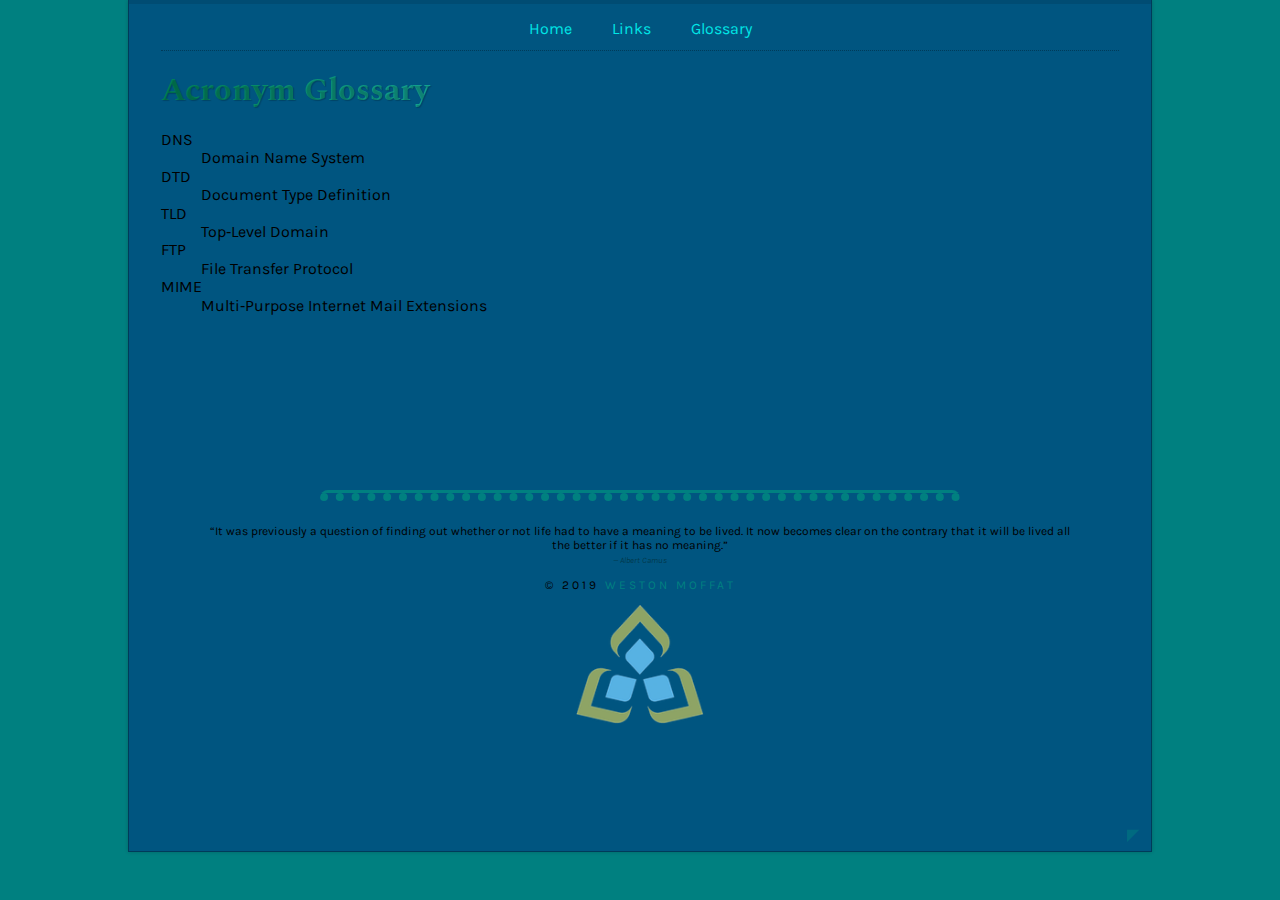
<file: glossary.html>
<!doctype html>
<html lang="en">
<head>
  <title>Weston Moffat's CSD120 Website</title>

  <meta name="viewport" content="width=device-width, initial-scale=1.0">

  <link rel="stylesheet" href="styles/normalize.css">
  
  <link rel="stylesheet" href="styles/main.css">

  <link rel="icon" href="favicon.ico" type="image/x-icon">
  <link rel="apple-touch-icon" sizes="180x180" href="/apple-touch-icon.png">
  <link rel="icon" type="image/png" sizes="32x32" href="/favicon-32x32.png">
  <link rel="icon" type="image/png" sizes="16x16" href="/favicon-16x16.png">
  <link rel="manifest" href="/site.webmanifest">
  <link rel="mask-icon" href="/safari-pinned-tab.svg" color="#5bbad5">
  <meta name="msapplication-TileColor" content="#000000">
  <meta name="theme-color" content="#000000">

  <link href="https://fonts.googleapis.com/css?family=Karla%7CSpectral&display=swap" rel="stylesheet">
</head>
<body>
<div class="width-wrap">
  <header id="top">
    <nav>
      <input type="checkbox" id="burger-toggle">
      <label for="burger-toggle" class="burger"></label>
        <ul>
            <li><a href="index.html">Home</a></li>
            <li><a href="links.html">Links</a></li>
            <li><a href="glossary.html">Glossary</a></li>
        </ul>
    </nav>
  </header>
  <main>
    <section class="glossary">
      <h1>Acronym Glossary</h1>
        <dl>
            <dt>DNS</dt>
                <dd>Domain Name System</dd>
            <dt>DTD</dt>
                <dd>Document Type Definition</dd>
            <dt>TLD</dt>
                <dd>Top&dash;Level Domain</dd>
            <dt>FTP</dt>
                <dd>File Transfer Protocol</dd>
            <dt>MIME</dt>
                <dd>Multi&dash;Purpose Internet Mail Extensions</dd>
        </dl>
    </section>
  </main>
  <footer>
    <hr>

    <blockquote>
    &ldquo;It was previously a question of finding out whether or not life had to have a meaning to be lived&period; 
    It now becomes clear on the contrary that it will be lived all the better if it has no meaning&period;&rdquo;<br>
    <span class="byline"><em>&mdash; Albert Camus</em></span>
    </blockquote>

    <p id="page-copyright">
    &copy; 2019 <a href="mailto:Weston.Moffat@student.saultcollege.ca?subject=Message%20from%20CSD120%20Website">Weston Moffat</a>
    </p>

    <img 
    src="images/sc-logo.png" alt="Sault College Logo"
    srcset="images/sc-logo.png 70w,
           images/sc-logo@1.5x.png 105w,
           images/sc-logo@2x.png 140w,
           images/sc-logo@3x.png 210w,
           images/sc-logo@4x.png 280w"
    sizes="10vw">
  </footer>
  <div class="back-to-top">
    <a href=#top>◤</a>
  </div>
</div>
</body>
</html
</file>
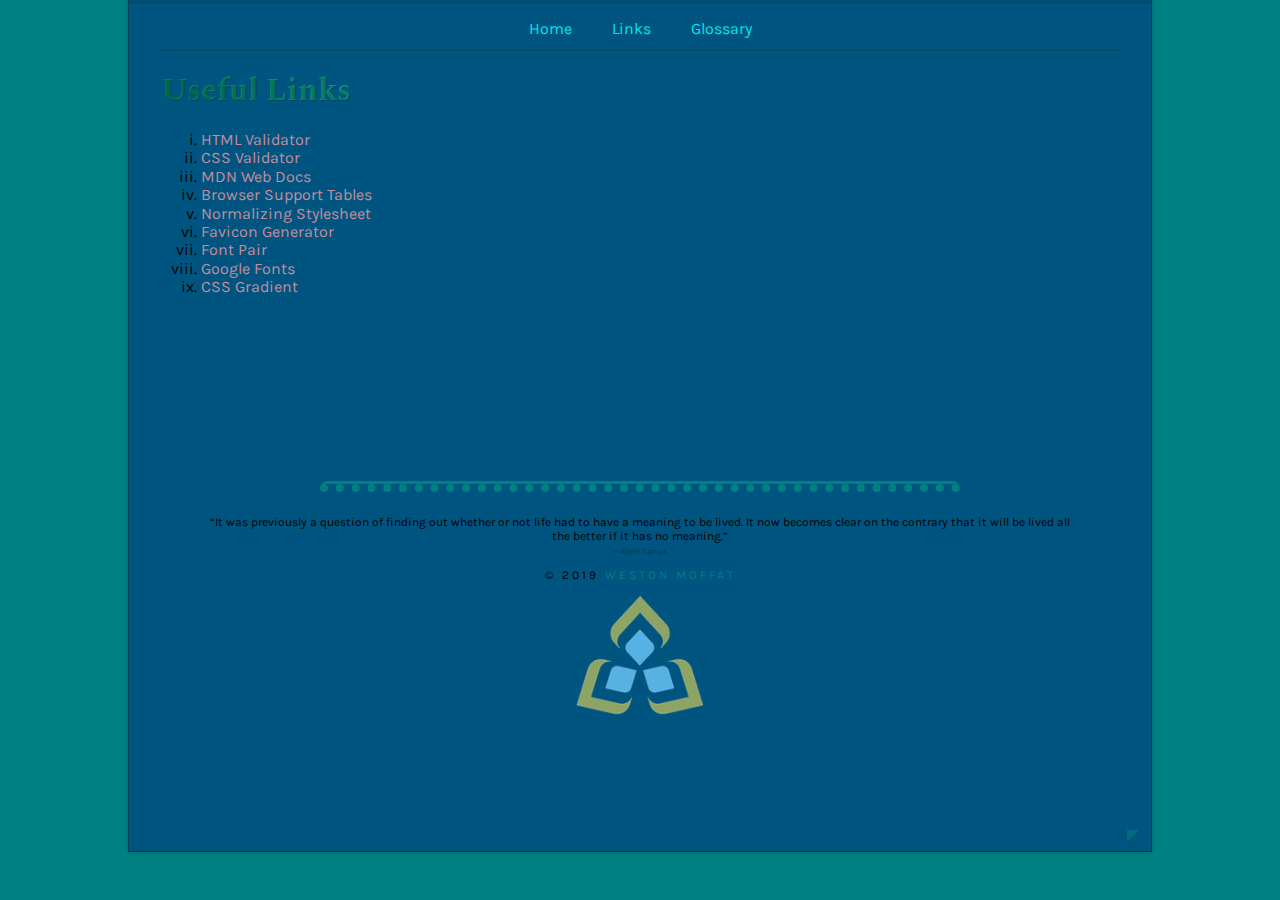
<file: links.html>
<!doctype html>
<html lang="en">
<head>
  <title>Weston Moffat's CSD120 Website</title>

  <meta name="viewport" content="width=device-width, initial-scale=1.0">

  <link rel="stylesheet" href="styles/normalize.css">
  
  <link rel="stylesheet" href="styles/main.css">
  
  <link rel="icon" href="favicon.ico" type="image/x-icon">
  <link rel="apple-touch-icon" sizes="180x180" href="/apple-touch-icon.png">
  <link rel="icon" type="image/png" sizes="32x32" href="/favicon-32x32.png">
  <link rel="icon" type="image/png" sizes="16x16" href="/favicon-16x16.png">
  <link rel="manifest" href="/site.webmanifest">
  <link rel="mask-icon" href="/safari-pinned-tab.svg" color="#5bbad5">
  <meta name="msapplication-TileColor" content="#000000">
  <meta name="theme-color" content="#000000">

  <link href="https://fonts.googleapis.com/css?family=Karla%7CSpectral&display=swap" rel="stylesheet">

  <style>
      
    #useful-links a { color: #c38d9e }
    
  </style>
</head>
<body>
<div class="width-wrap">
  <header id="top">
    <nav>
      <input type="checkbox" id="burger-toggle">
      <label for="burger-toggle" class="burger"></label>
        <ul>
            <li><a href="index.html">Home</a></li>
            <li><a href="links.html">Links</a></li>
            <li><a href="glossary.html">Glossary</a></li>
        </ul>
    </nav>
  </header>
  <main>
    <section id="useful-links">
    <h1>Useful Links</h1>
        <ul>
            <li><a href="https://validator.w3.org" target="_blank">HTML Validator</a></li>
            <li><a href="https://jigsaw.w3.org/css-validator/" target="_blank">CSS Validator</a></li>
            <li><a href="https://developer.mozilla.org/en-US/" target="_blank">MDN Web Docs</a></li>
            <li><a href="https://caniuse.com/" target="_blank">Browser Support Tables</a></li>
            <li><a href="https://necolas.github.io/normalize.css/8.0.1/normalize.css" target="_blank">
                          Normalizing Stylesheet</a></li>
            <li><a href="https://realfavicongenerator.net/" target="_blank">Favicon Generator</a></li>
            <li><a href="https://fontpair.co/" target="_blank">Font Pair</a></li>
            <li><a href="https://fonts.google.com/" target="_blank">Google Fonts</a></li>
            <li><a href="https://cssgradient.io/" target="_blank">CSS Gradient</a></li>
        </ul>
    </section>
  </main>
  <footer>
    <hr>

    <blockquote>
    &ldquo;It was previously a question of finding out whether or not life had to have a meaning to be lived&period; 
    It now becomes clear on the contrary that it will be lived all the better if it has no meaning&period;&rdquo;<br>
    <span class="byline"><em>&mdash; Albert Camus</em></span>
    </blockquote>

    <p id="page-copyright">
    &copy; 2019 <a href="mailto:Weston.Moffat@student.saultcollege.ca?subject=Message%20from%20CSD120%20Website">Weston Moffat</a>
    </p>

    <img 
    src="images/sc-logo.png" alt="Sault College Logo"
    srcset="images/sc-logo.png 70w,
           images/sc-logo@1.5x.png 105w,
           images/sc-logo@2x.png 140w,
           images/sc-logo@3x.png 210w,
           images/sc-logo@4x.png 280w"
    sizes="10vw">
  </footer>
  <div class="back-to-top">
    <a href=#top>◤</a>
  </div>
</div>
</body>
</html>
</file>
<file: styles/main.css>
* {
    box-sizing: border-box;
}

body {
    display: flex;
    flex-wrap: wrap;
    height: 100vh;
    background-color: #008080;
    font-family: 'Karla', sans-serif;
}

h1 {
    font-family: 'Spectral', serif;
    text-shadow: 1px 1px 1px rgba(0,0,0,0.2);
    background: rgb(34,193,195);
    background: -moz-radial-gradient(circle, rgba(34,193,195,1) 0%, rgba(0,128,85,1) 100%);
    background: -webkit-radial-gradient(circle, rgba(34,193,195,1) 0%, rgba(0,128,85,1) 100%);
    background: radial-gradient(circle, rgba(34,193,195,1) 0%, rgba(0,128,85,1) 100%);
    filter: progid:DXImageTransform.Microsoft.gradient(startColorstr="#22c1c3",endColorstr="#008055",GradientType=1);
    background-clip: text;
    -webkit-background-clip: text;
    color: transparent;
}

h2 {
    font-family: 'Spectral', serif;
    text-shadow: 1px 1px 1px rgba(0,0,0,0.2);
    background: rgb(34,193,195);
    background: -moz-radial-gradient(circle, rgba(34,193,195,1) 0%, rgba(0,128,85,1) 100%);
    background: -webkit-radial-gradient(circle, rgba(34,193,195,1) 0%, rgba(0,128,85,1) 100%);
    background: radial-gradient(circle, rgba(34,193,195,1) 0%, rgba(0,128,85,1) 100%);
    filter: progid:DXImageTransform.Microsoft.gradient(startColorstr="#22c1c3",endColorstr="#008055",GradientType=1);
    background-clip: text;
    -webkit-background-clip: text;
    color: transparent;
}

a {
    color: #008080;
    text-decoration: none;
}

nav a {
    color: #00e6e6;
}

footer {
    text-align: center;
    font-size: 12px;
    margin-bottom: 2em;
    margin: auto;
}


ul {
    list-style-type: lower-roman;
}

header {
    border-top: 4px solid rgba(0,0,0,0.1);
    margin-left: -2em;
    margin-right: -2em;
}

header nav {
    overflow: auto;
    margin-left: 2em;
    margin-right: 2em;
    border-bottom: 1px dotted rgba(0,0,0,0.3);
    margin-top: -4px
}

header nav ul {
    list-style-type: none;
    margin: 0;
    padding: 0;
    display: flex;
    justify-content: center;
}

header nav a {
    padding-top: 1em;
    padding-bottom: 0.5em;
    margin-left: 1em;
    margin-right: 1em;
    display: block;
    border: 4px solid transparent;
}

header nav a:hover {
    border-top: 4px solid #008080;
}

figure img {
    box-shadow: 2px 2px 3px rgba(0,0,0,0.5);
}

footer hr {
    width: 50vw;
    min-width: 300px;
    margin-top: 3em;
    margin-bottom: 2em;
    border-top: 3px solid teal;
    border-bottom: 8px dotted teal;
    border-left: 0;
    border-right: 0;
    border-top-right-radius: 8px;
    border-top-left-radius: 8px;
}

#page-copyright {
    color: #000000;
    text-transform: uppercase;
    letter-spacing: 3px;
}

.byline {
    color: #001a11;
    color: rgba(0,26,17,0.5);
    font-size: 70%;
}

.bio p {
    text-indent: 3em;
}

.width-wrap {
    display: flex;
    flex-direction: column;
    margin-left: auto;
    margin-right: auto;
    max-width: 1024px;
    padding-left: 2em;
    padding-right: 2em;
    margin-bottom: 3em;
    border-left: 1px solid rgba(0,0,0,0.3);
    border-right: 1px solid rgba(0,0,0,0.3);
    border-bottom: 1px solid rgba(0,0,0,0.3);
    background-color: #005580;
    box-shadow: 0 0 4px rgba(0,0,0,0.2);
}

.mugshot {
    float: right;
    position: relative;
    top: -1em;
}

.paperclip {
    background-image: url(../images/paperclip.png);
    width: 50px;
    height: 50px;
    background-size: contain;
    position: absolute;
    top: -10px;
    right: -7px;
}

.three-favourites {
    clear: right;
}

.back-to-top {
    text-align: right;
    margin-right: -0.5em;
    opacity: 0.5;
}

.back-to-top:hover {
    opacity: 1;
}

.back-to-top a {
    position: fixed;
    bottom: 3.5em;
}

main {
    display: grid;
    grid-template-columns: 1fr 1fr;
    grid-gap: 2em;
}

.bio {
    grid-column-end: span 2;
}

.glossary {
    grid-column-end: span 2;
}

#useful-links {
    grid-column-end: span 2;
}

.gallery {
    grid-column-end: span 2;
    width: 100%
}

.gallery-thumbnails {
    display: grid;
    grid-template-columns: 25% 25% 25% 25%;
}

.gallery-thumbnails img {
    width: 100%;
    display: block;
    filter: gray;
    -webkit-filter: grayscale(1);
}

.gallery-thumbnails img:hover {
    filter: none;
    -webkit-filter: grayscale(0);
}

.row-span-2 {
    grid-row-end: span 2;
}

.col-span-2 {
    grid-column-end: span 2;
}

img {
    max-width: 100%;
    height: auto;
}

table {
    border-collapse: collapse;
    display: inline-table;
}

table th, table td {
    background-color: rgba(0,0,0,0.05);
    padding: 0.3em 1em;
    border-left: 3px solid #005580;
    border-right: 3px solid #005580;
}

table th {
    background-color: rgba(0,0,0,0.1);
}

table tr:nth-of-type(odd) td, .odd {
    background-color: rgba(0,0,0,0.1);
}

table tr:nth-child(2), tr:nth-child(7) {
    border-top: 3px solid #005580;
}

.survey {
    grid-column-end: span 2;
}

.survey form {
    display: grid;
}

.survey form label {
    margin-top: 1em;
    margin-bottom: 0.5em;
}

.survey button {
    margin-top: 1em;
    justify-self: end;
    font-size: 24px;
    padding: 1em 2em;
    border: 3px outset rgb(34,193,195);
    color: #000;
    background: #800080;
}

#burger-toggle {
    display: none;
}

@media only screen and (max-width: 768px) {
    footer hr {
        display: none;
    }

    .paperclip {
        display: none;
    }

    .mugshot {
        float: none;
        margin-left: 0;
        margin-right: 0;
    }

    main {
        display: block;
    }

    .row-span-2.col-span-2 {
        grid-row-end: span 1;
        grid-column-end: span 1;
    }

    header nav ul {
        flex-direction: column;
        margin-top: 1em;
        margin-bottom: 1em;
        text-align: center;
        height: 0;
        overflow: hidden;
        transition-property: height;
        transition-duration: 500ms;
        transition-timing-function: ease-in-out;
    }

    header nav a {
        border: none;
    }

    header nav a:hover {
        border: none;
        text-decoration: underline;
    }

    .burger, .burger::before, .burger::after {
        width: 40px;
        border-top: 5px solid #008080;
        transition-property: opacity, transform;
        transition-duration: 200ms, 200ms;
        transition-timing-function: ease-in-out;
    }

    .burger::before, .burger::after {
        content:"";
        display: block;
        margin-bottom: auto;
        position: absolute;
    }

    .burger::before {
        top: 5px;
    }

    .burger::after {
        top: 15px;
    }

    .burger {
        height: 25px;
        margin: 1em auto 5px auto;
        cursor: pointer;
        position: relative;
        display: block;
    }

    #burger-toggle:checked ~ ul {
        height: 110px;
    }

    #burger-toggle:checked ~ .burger {
        transform: translateX(-5px) translateY(10px) rotate(45deg);
    }

    #burger-toggle:checked ~ .burger::before {
        opacity: 0;
    }

    #burger-toggle:checked ~ .burger::after {
        transform: translateY(-20px) rotate(-90deg);
    }
}
</file>
